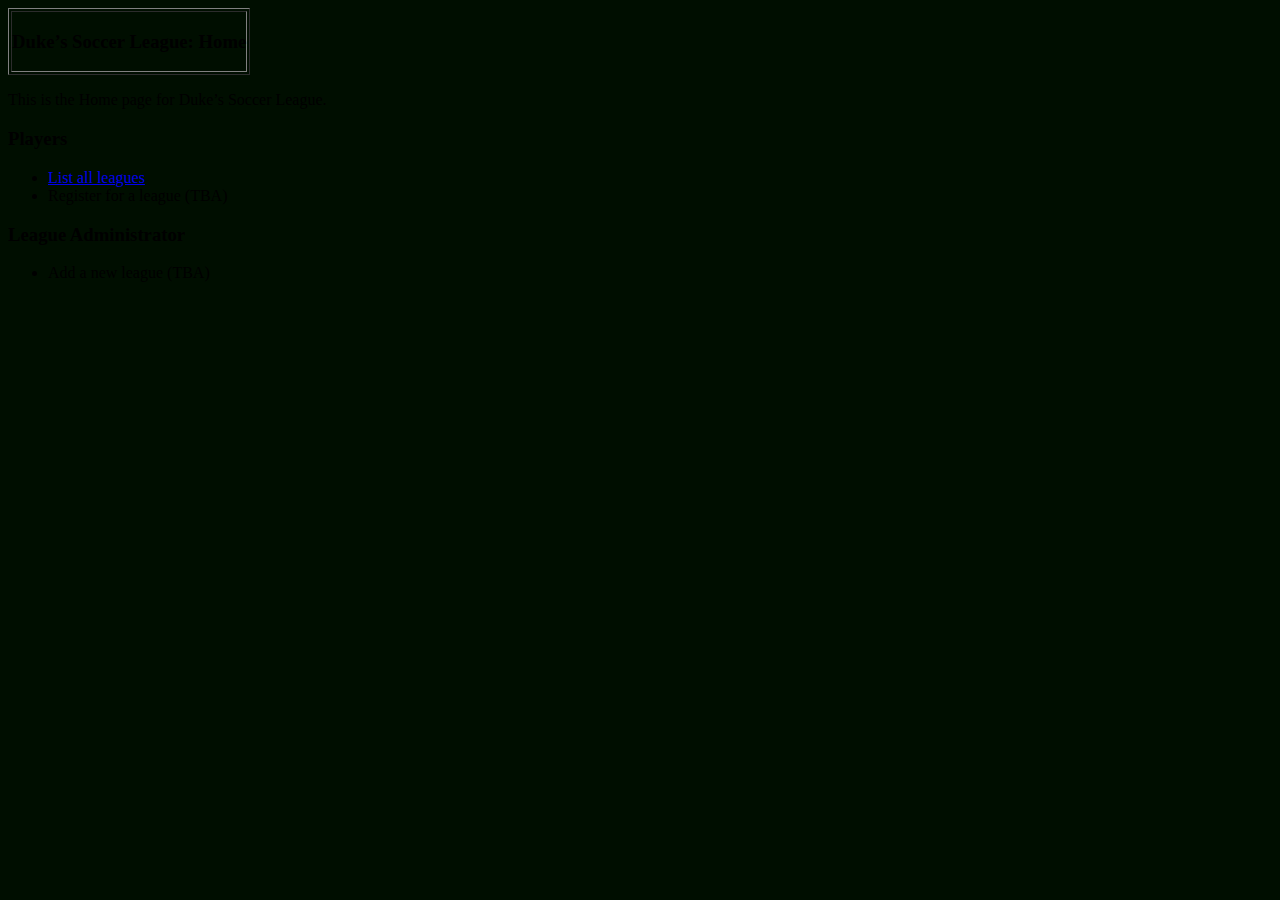
<file: soccer-league/target/soccer-league/index.html>
<!DOCTYPE html><html>
<head>
<title>Duke's Soccer League: Home</title>
</head>
<body bgcolor=’white’>
<!-- Page Heading -->
<table border=’1’ cellpadding=’5’ cellspacing=’0’ width=’400’>
<tr align=’center’ valign=’center’ height=’20’>
<td><h3>Duke’s Soccer League: Home</h3></td>
</tr>
</table>
<p>
This is the Home page for Duke’s Soccer League.
</p>
<h3>Players</h3>
<ul>
<li><a href="list_leagues.view">List all leagues</a></li>
<li>Register for a league (TBA)</li>
</ul>
<h3>League Administrator</h3>
<ul>
<li>Add a new league (TBA)</li>
</ul>
</body>
</html>
</file>
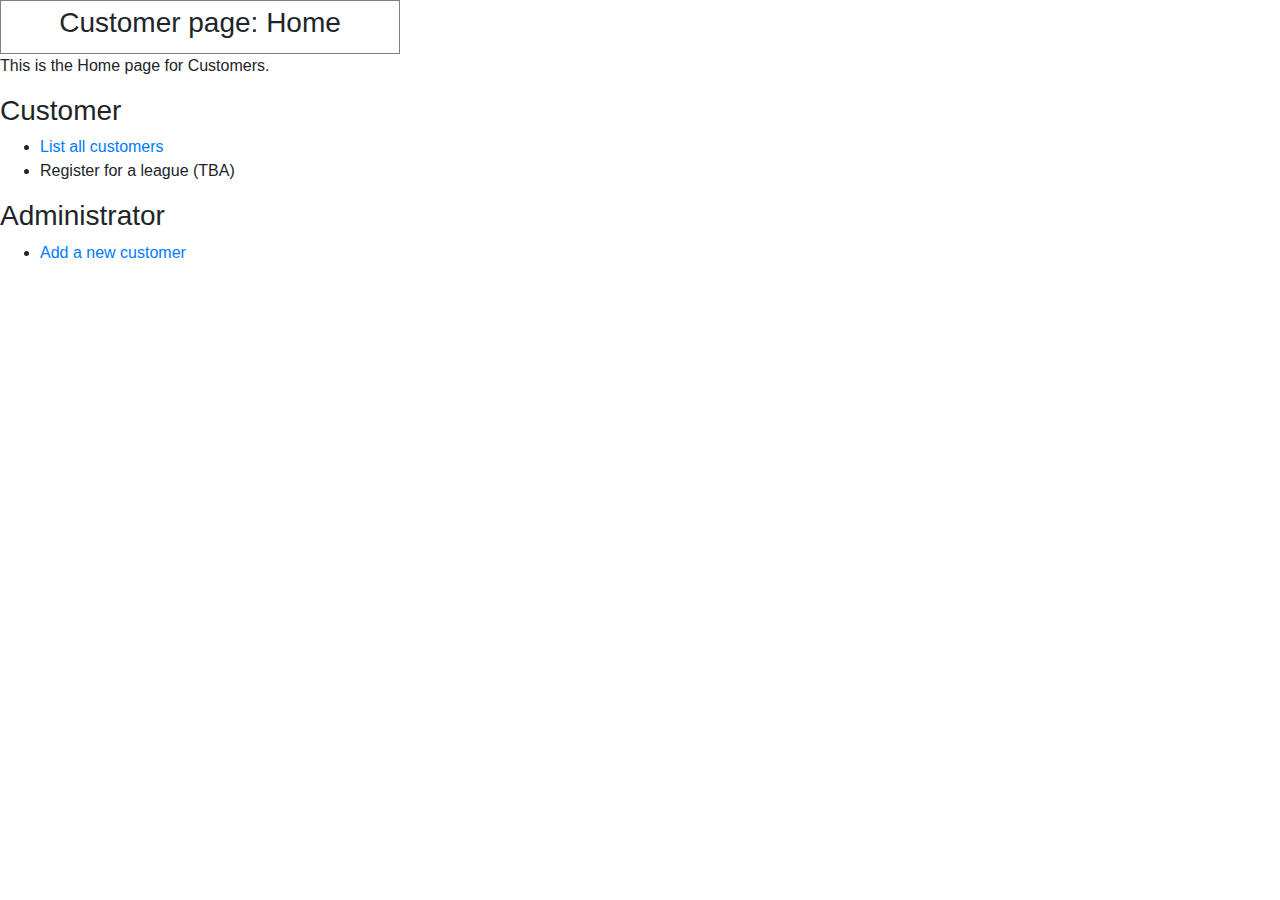
<file: customer-demo/src/main/webapp/index.html>
<!DOCTYPE html><html>
<head>
<link rel="stylesheet" href="https://stackpath.bootstrapcdn.com/bootstrap/4.3.1/css/bootstrap.min.css" integrity="sha384-ggOyR0iXCbMQv3Xipma34MD+dH/1fQ784/j6cY/iJTQUOhcWr7x9JvoRxT2MZw1T" crossorigin="anonymous">
<title>Customer page: Home</title>
</head>
<body>
<!-- Page Heading -->
<table border="1" cellpadding="5" cellspacing="0" width="400">
<tr align="center" valign="center" height="20">
<td><h3>Customer page: Home</h3></td>
</tr>
</table>
<p>
This is the Home page for Customers.
</p>
<h3>Customer</h3>
<ul>
<li><a href="list.do">List all customers</a></li>
<li>Register for a league (TBA)</li>
</ul>
<h3>Administrator</h3>
<ul>
<li><a href="add.html">Add a new customer</a></li>
</ul>
</body>
</html>
</file>
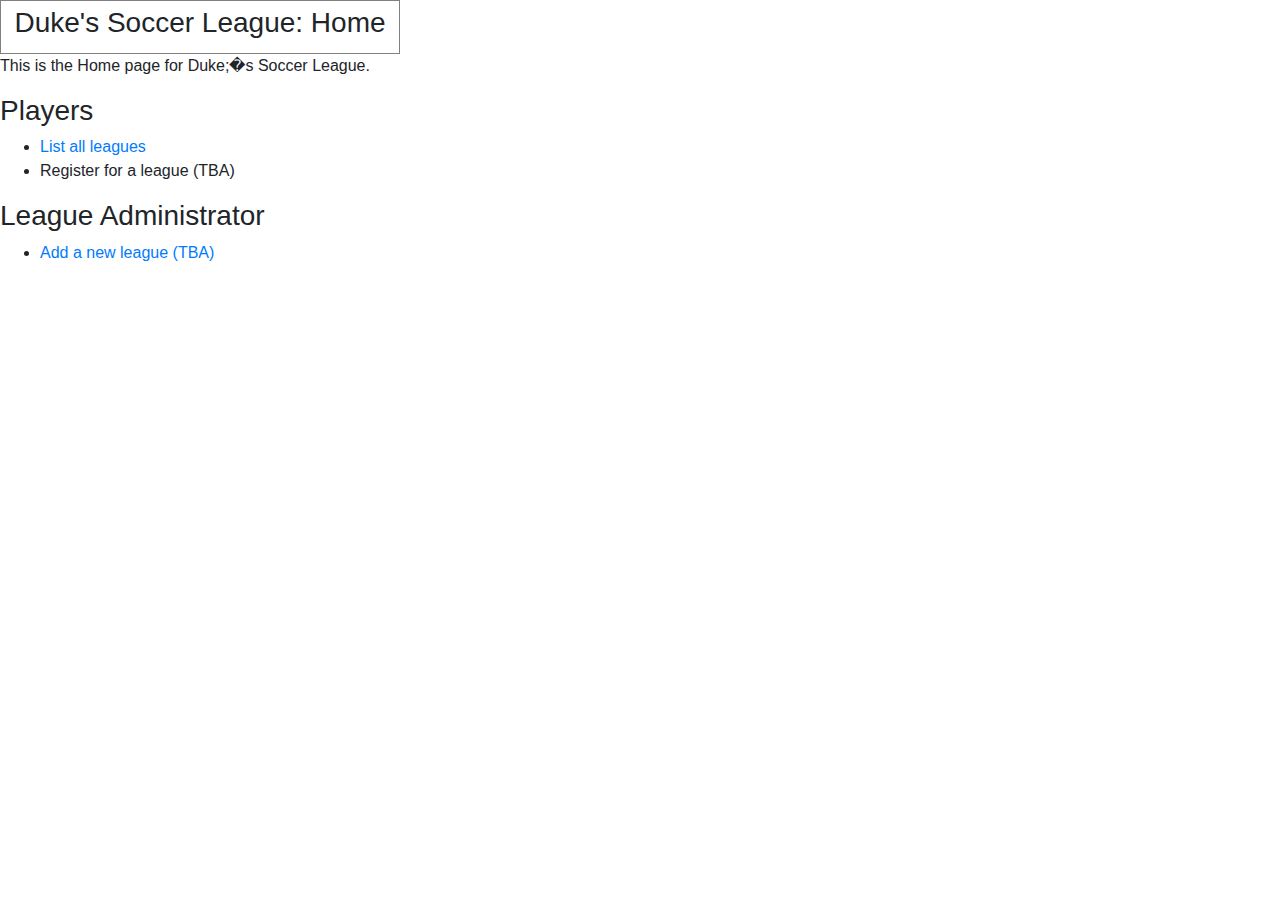
<file: soccer-league/src/main/webapp/index.html>
<!DOCTYPE html><html>
<head>
<link rel="stylesheet" href="https://stackpath.bootstrapcdn.com/bootstrap/4.3.1/css/bootstrap.min.css" integrity="sha384-ggOyR0iXCbMQv3Xipma34MD+dH/1fQ784/j6cY/iJTQUOhcWr7x9JvoRxT2MZw1T" crossorigin="anonymous">
<title>Duke's Soccer League: Home</title>
</head>
<body>
<!-- Page Heading -->
<table border="1" cellpadding="5" cellspacing="0" width="400">
<tr align="center" valign="center" height="20">
<td><h3>Duke's Soccer League: Home</h3></td>
</tr>
</table>
<p>
This is the Home page for Duke;�s Soccer League.
</p>
<h3>Players</h3>
<ul>
<li><a href="list_leagues.view">List all leagues</a></li>
<li>Register for a league (TBA)</li>
</ul>
<h3>League Administrator</h3>
<ul>
<li><a href="add_league.view">Add a new league (TBA)</a></li>
</ul>

</body>
</html>
</file>
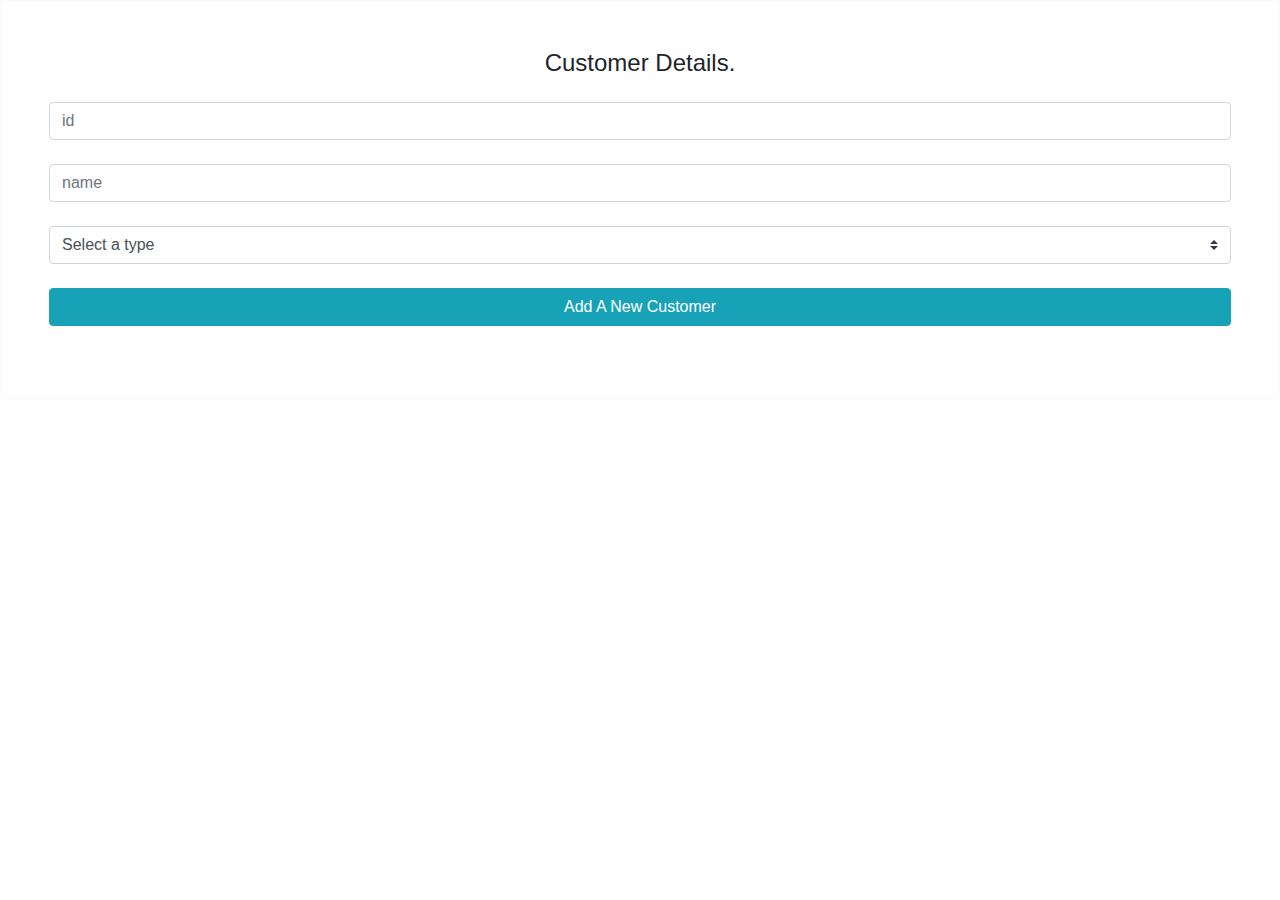
<file: soccer-league/target/soccer-league/add_customer.html>
<!DOCTYPE html>
<html>
<head>
<meta charset="UTF-8">
<link rel="stylesheet" href="https://stackpath.bootstrapcdn.com/bootstrap/4.3.1/css/bootstrap.min.css" integrity="sha384-ggOyR0iXCbMQv3Xipma34MD+dH/1fQ784/j6cY/iJTQUOhcWr7x9JvoRxT2MZw1T" crossorigin="anonymous">
<title>Insert title here</title>
</head>
<body>
<!-- Default form login -->
<form class="text-center border border-light p-5" action="add_league.do" method="post">

    <p class="h4 mb-4">Customer Details.</p>

    
    <input type="text" id="defaultLoginFormEmail" class="form-control mb-4" placeholder="id" name="id">

    
    <input type="text" id="defaultLoginFormPassword" class="form-control mb-4" placeholder="name" name="name">

 <select class="browser-default custom-select" name="type">
  <option value="Unknown">Select a type</option>
  <option value="Winter">Normal</option>
  <option value="Summer">Corperate</option>
</select>

    <!-- Sign in button -->
    <button class="btn btn-info btn-block my-4" type="submit">Add A New Customer</button>


</form>

</body>
</html>
</file>
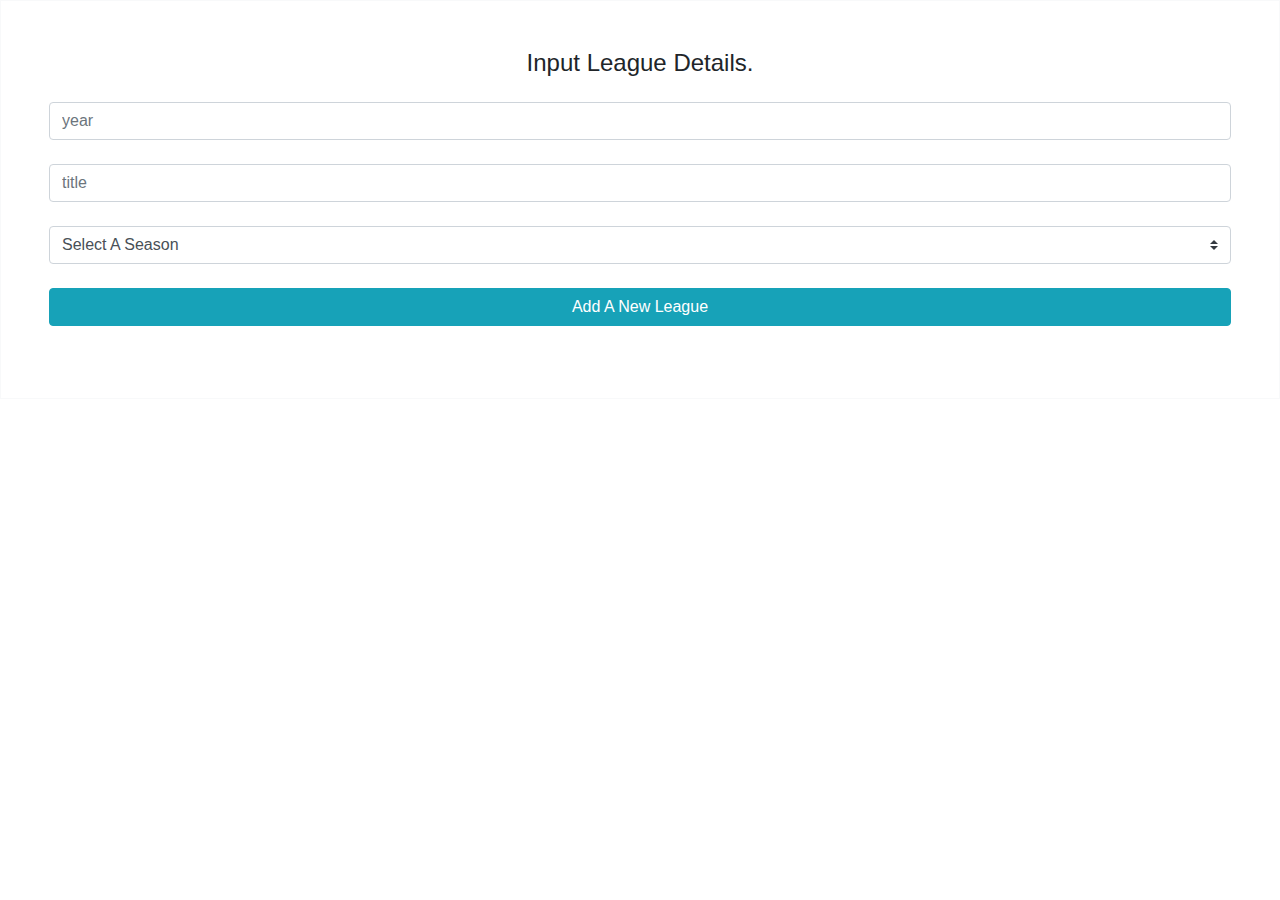
<file: soccer-league/target/soccer-league/add_league.html>
<!DOCTYPE html>
<html>
<head>
<meta charset="UTF-8">
<link rel="stylesheet" href="https://stackpath.bootstrapcdn.com/bootstrap/4.3.1/css/bootstrap.min.css" integrity="sha384-ggOyR0iXCbMQv3Xipma34MD+dH/1fQ784/j6cY/iJTQUOhcWr7x9JvoRxT2MZw1T" crossorigin="anonymous">
<title>Insert title here</title>
</head>
<body>
<!-- Default form login -->
<form class="text-center border border-light p-5" action="add_league.do" method="post">

    <p class="h4 mb-4">Input League Details.</p>

    
    <input type="text" id="defaultLoginFormEmail" class="form-control mb-4" placeholder="year" name="year">

    
    <input type="text" id="defaultLoginFormPassword" class="form-control mb-4" placeholder="title" name="title">

 <select class="browser-default custom-select" name="season">
  <option value="Unknown">Select A Season</option>
  <option value="Winter">Winter</option>
  <option value="Summer">Summer</option>
  <option value="Autumn">Autumn</option>
</select>

    <!-- Sign in button -->
    <button class="btn btn-info btn-block my-4" type="submit">Add A New League</button>


</form>

</body>
</html>
</file>
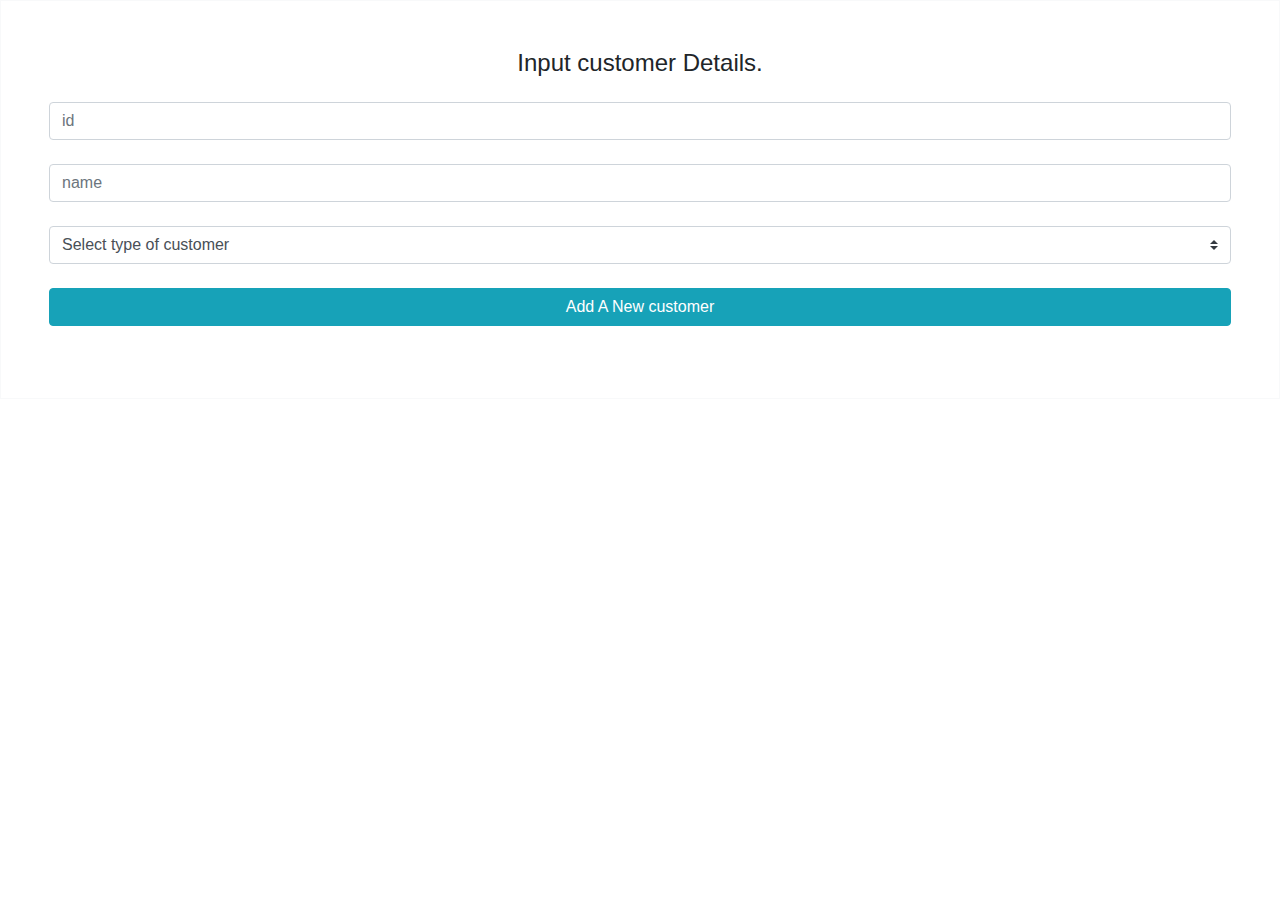
<file: customer-demo/src/main/webapp/add.html>
<!DOCTYPE html>
<html>
<head>
<meta charset="UTF-8">
<link rel="stylesheet" href="https://stackpath.bootstrapcdn.com/bootstrap/4.3.1/css/bootstrap.min.css" integrity="sha384-ggOyR0iXCbMQv3Xipma34MD+dH/1fQ784/j6cY/iJTQUOhcWr7x9JvoRxT2MZw1T" crossorigin="anonymous">
<title>Insert title here</title>
</head>
<body>
<!-- Default form login -->
<form class="text-center border border-light p-5" action="error.do" method="post">

    <p class="h4 mb-4">Input customer Details.</p>

    
    <input type="text" id="defaultLoginFormEmail" class="form-control mb-4" placeholder="id" name="id">

    
    <input type="text" id="defaultLoginFormPassword" class="form-control mb-4" placeholder="name" name="name">

 <select class="browser-default custom-select" name="type">
  <option value="Unknown">Select type of customer</option>
  <option value="Corporate">Corporate</option>
  <option value="Normal">Normal</option>
</select>

    <!-- Sign in button -->
    <button class="btn btn-info btn-block my-4" type="submit">Add A New customer</button>


</form>

</body>
</html>
</file>
